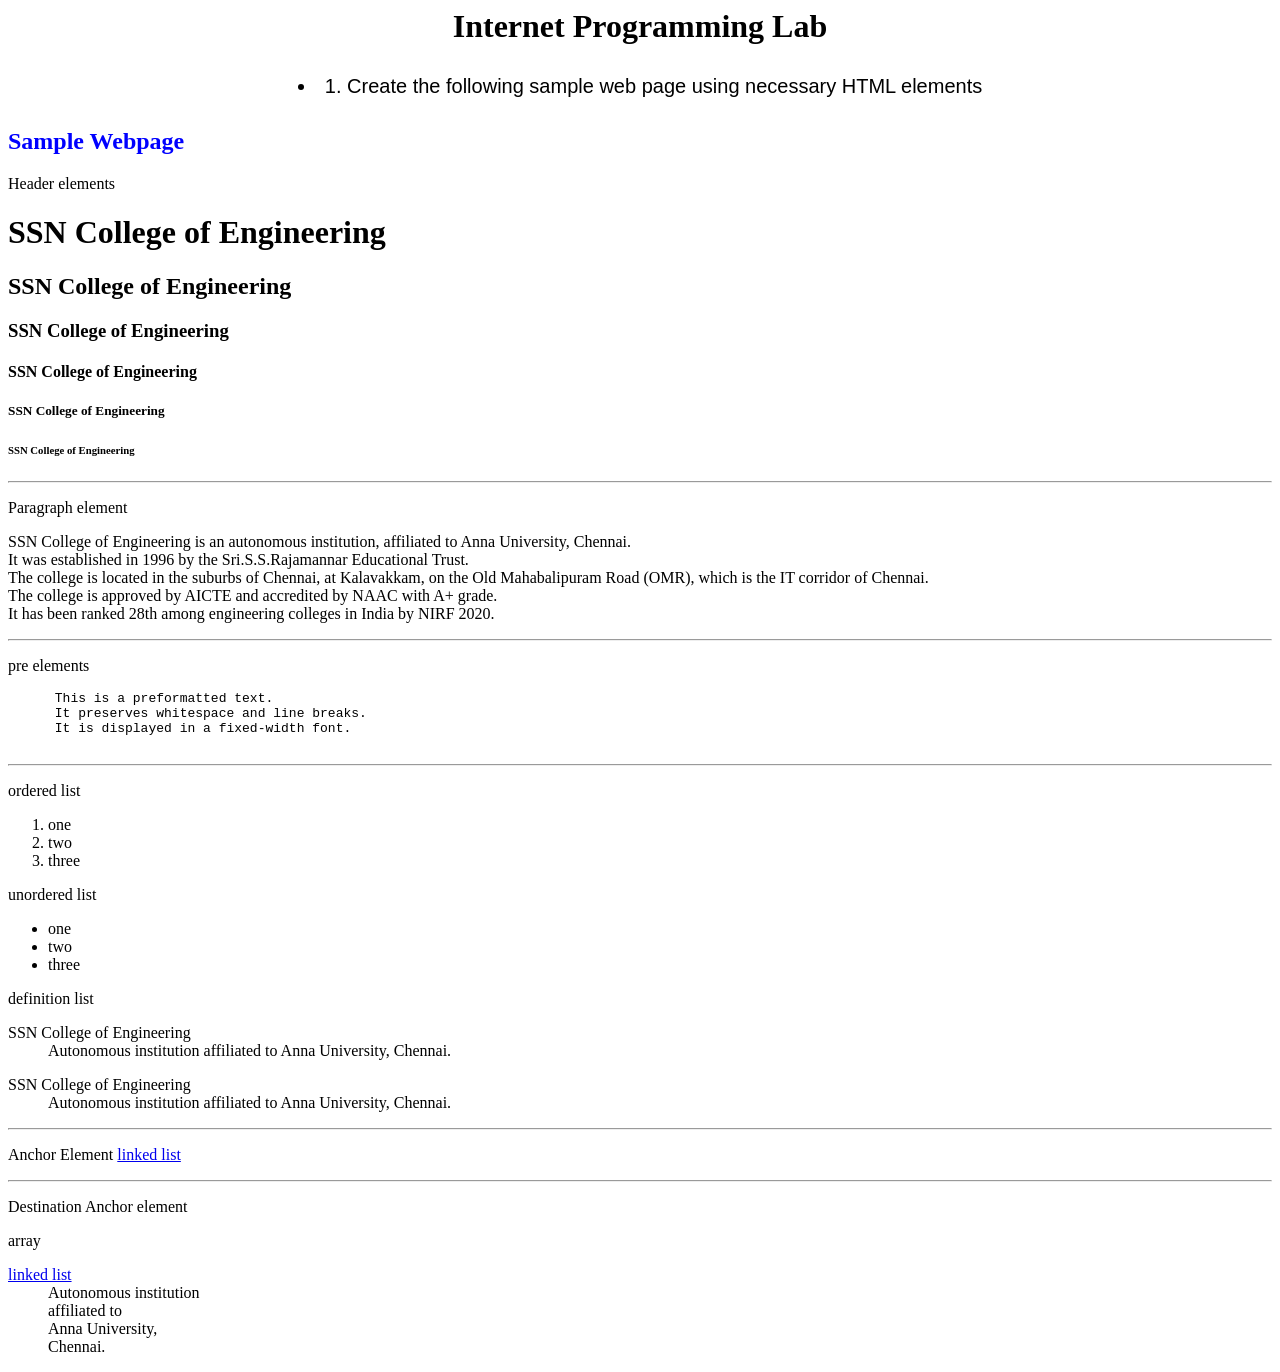
<file: index.html>
<!doctype html>
<html lang="en">
  <head>
    <meta charset="UTF-8" />
    <meta name="viewport" content="width=device-width, initial-scale=1.0" />
    <title>Document</title>
    <link rel="stylesheet" href="main.css" />
  </head>
  <body>
    <h1 class="h1-1">Internet Programming Lab</h1>
    <list class="list1">
      <li>
        1. Create the following sample web page using necessary HTML elements
      </li>
    </list>
    <h2 class="h2-1">Sample Webpage</h2>
    <p>Header elements</p>
    <h1 class="h1">SSN College of Engineering</h1>
    <h2 class="h2">SSN College of Engineering</h2>
    <h3 class="h3">SSN College of Engineering</h3>
    <h4 class="h4">SSN College of Engineering</h4>
    <h5 class="h5">SSN College of Engineering</h5>
    <h6 class="h6">SSN College of Engineering</h6>
    <hr />
    <p>Paragraph element</p>
    <p class="p1">
      SSN College of Engineering is an autonomous institution, affiliated to
      Anna University, Chennai.<br />
      It was established in 1996 by the Sri.S.S.Rajamannar Educational Trust.<br />
      The college is located in the suburbs of Chennai, at Kalavakkam, on the
      Old Mahabalipuram Road (OMR), which is the IT corridor of Chennai.<br />
      The college is approved by AICTE and accredited by NAAC with A+ grade.<br />
      It has been ranked 28th among engineering colleges in India by NIRF 2020.
    </p>
    <hr />
    <p>pre elements</p>
    <pre class="pre1">
      This is a preformatted text.
      It preserves whitespace and line breaks.
      It is displayed in a fixed-width font.
    </pre>
    <hr />
    <p>ordered list</p>
    <ol class="ol1">
      <li>one</li>
      <li>two</li>
      <li>three</li>
    </ol>
    
    <p>unordered list</p>
    <ul class="ul1">
      <li>one</li>
      <li>two</li>
      <li>three</li>
    </ul>

    <P>definition list</P>
    <dl>
      <dt>SSN College of Engineering</dt>
      <dd>Autonomous institution affiliated to Anna University, Chennai.</dd>
    </dl>
    <dl>
      <dt>SSN College of Engineering</dt>
      <dd>Autonomous institution affiliated to Anna University, Chennai.</dd>
    </dl>
    <hr />
    <p>Anchor Element <a href ="https://www.w3schools.com/dsa/dsa_theory_linkedlists.php">linked list</a></p>
    <hr />
    <p>Destination Anchor element</p>
    <p>array</p>
    <dl>
      <dt><a href ="https://www.w3schools.com/dsa/dsa_theory_linkedlists.php">linked list</a></dt>
      <dd>Autonomous institution<br>
         affiliated to <br>
         Anna University,<br>
          Chennai.</dd>
    </dl>
    
  </body>
</html>
</file>
<file: main.css>
.h1-1{
    text-align: center;
    margin: auto;
    margin-bottom: 30px;
}
.list1{
    font-size: 20px;
    font-family: Arial, Helvetica, sans-serif;
    text-align: center;
}
.h2-1{
    color: blue;
    margin-top: 30px;
}
</file>
